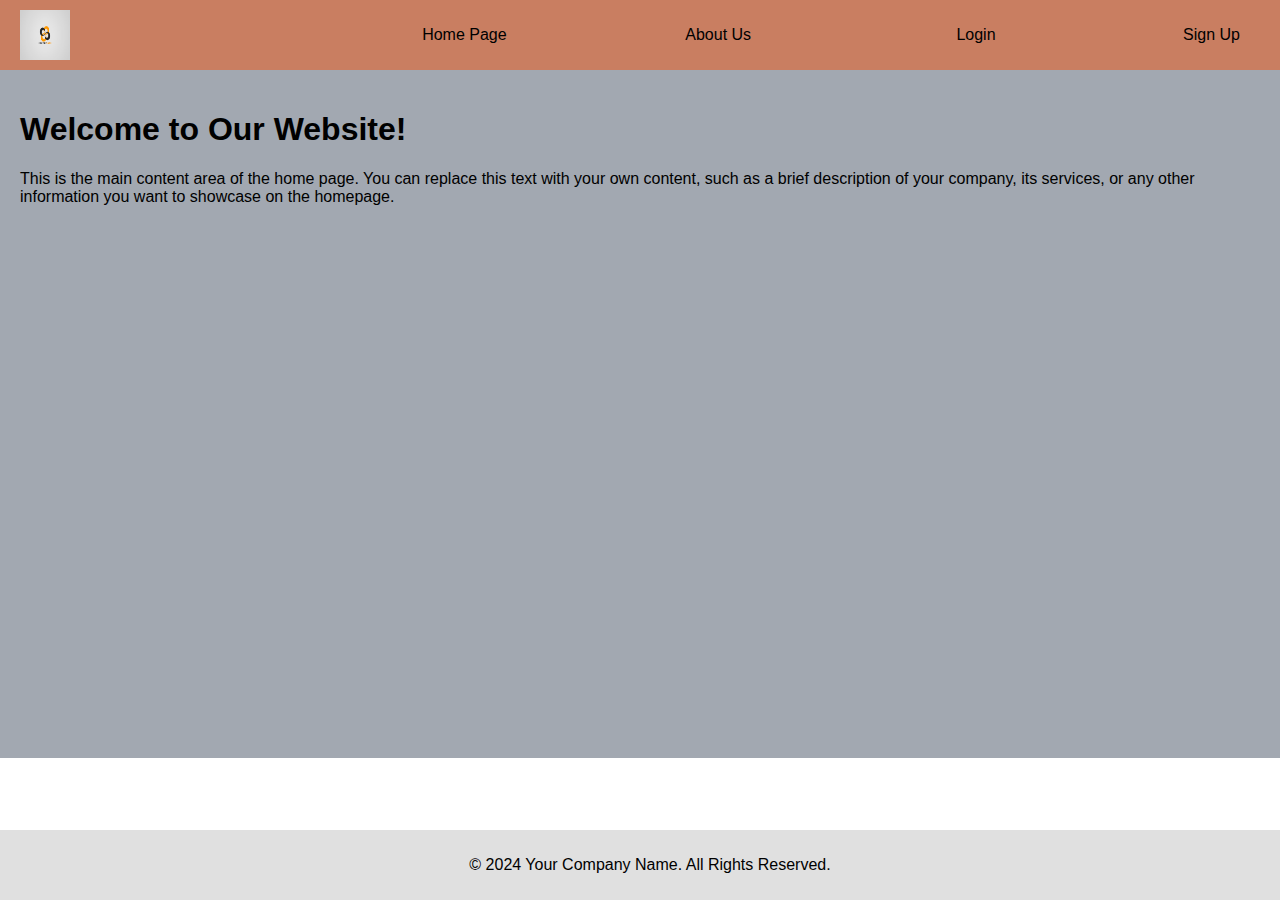
<file: index.html>
<!DOCTYPE html>
<html lang="en">

<head>
  <meta charset="UTF-8">
  <meta name="viewport" content="width=device-width, initial-scale=1.0">
  <title>Your Company Name - Home</title>
  <link rel="stylesheet" href="hpage.css">
</head>

<body>
  <header>
    <nav>
      <img src="logo.png" height="50px" width="50px"></img>
      <div>
        <ul>
          <li><a href="#">Home Page</a></li>
          <li><a href="about.html">About Us</a></li>
          <li><a href="login.html">Login</a></li>
          <li><a href="signUp.html">Sign Up</a></li>
        </ul>
      </div>
    </nav>
  </header>

  <main>
    <h1>Welcome to Our Website!</h1>
    <p>This is the main content area of the home page. You can replace this text with your own content, such as a brief
      description of your company, its services, or any other information you want to showcase on the homepage.</p>
  </main>

  <footer>
    <p>&copy; 2024 Your Company Name. All Rights Reserved.</p>
  </footer>
</body>

</html>
</file>
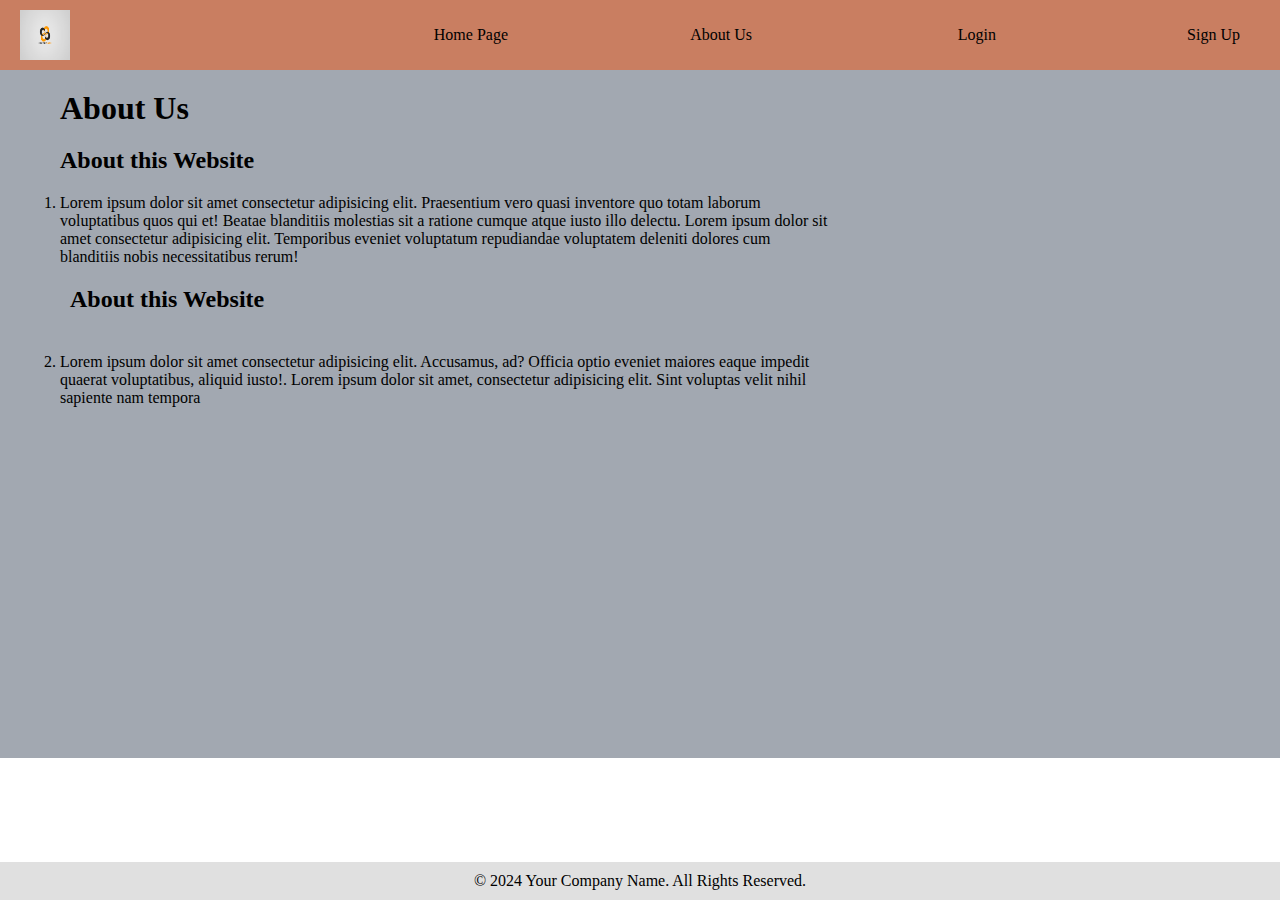
<file: about.html>
<!DOCTYPE html>
<html lang="en">

<head>
    <meta charset="UTF-8">
    <meta name="viewport" content="width=device-width, initial-scale=1.0">
    <title>Document</title>
    <link rel="stylesheet" href="astyle.css">
</head>

<body>
    <header>
        <nav>
            <img src="logo.png" height="50px" width="50px"></img>
            <div>
              <ul>
                <li><a href="index.html">Home Page</a></li>
                <li><a href="about.html">About Us</a></li>
                <li><a href="login.html">Login</a></li>
                <li><a href="signUp.html">Sign Up</a></li>
              </ul>
            </div>
          </nav>
    </header>
    <main>
        <h1>About Us</h1>
        <h2>About this Website</h2>
        <ol>
            <li value="1">
                <p>Lorem ipsum dolor sit amet consectetur adipisicing elit. Praesentium vero quasi inventore quo totam
                    laborum voluptatibus quos qui et! Beatae blanditiis molestias sit a ratione cumque atque iusto illo
                    delectu.
                    Lorem ipsum dolor sit amet consectetur adipisicing elit. Temporibus eveniet voluptatum repudiandae
                    voluptatem deleniti dolores cum blanditiis nobis necessitatibus rerum!
                </p>
            </li>
            <h2>About this Website</h2>
            <li value="2">
                <p>Lorem ipsum dolor sit amet consectetur adipisicing elit. Accusamus, ad? Officia optio eveniet maiores
                    eaque impedit quaerat voluptatibus, aliquid iusto!. Lorem ipsum dolor sit amet, consectetur
                    adipisicing elit. Sint voluptas velit nihil sapiente nam tempora 
                </p>
            </li>

        </ol>
    </main>
    <footer>
        <p>&copy; 2024 Your Company Name. All Rights Reserved.</p>
    </footer>

</body>

</html>
</file>
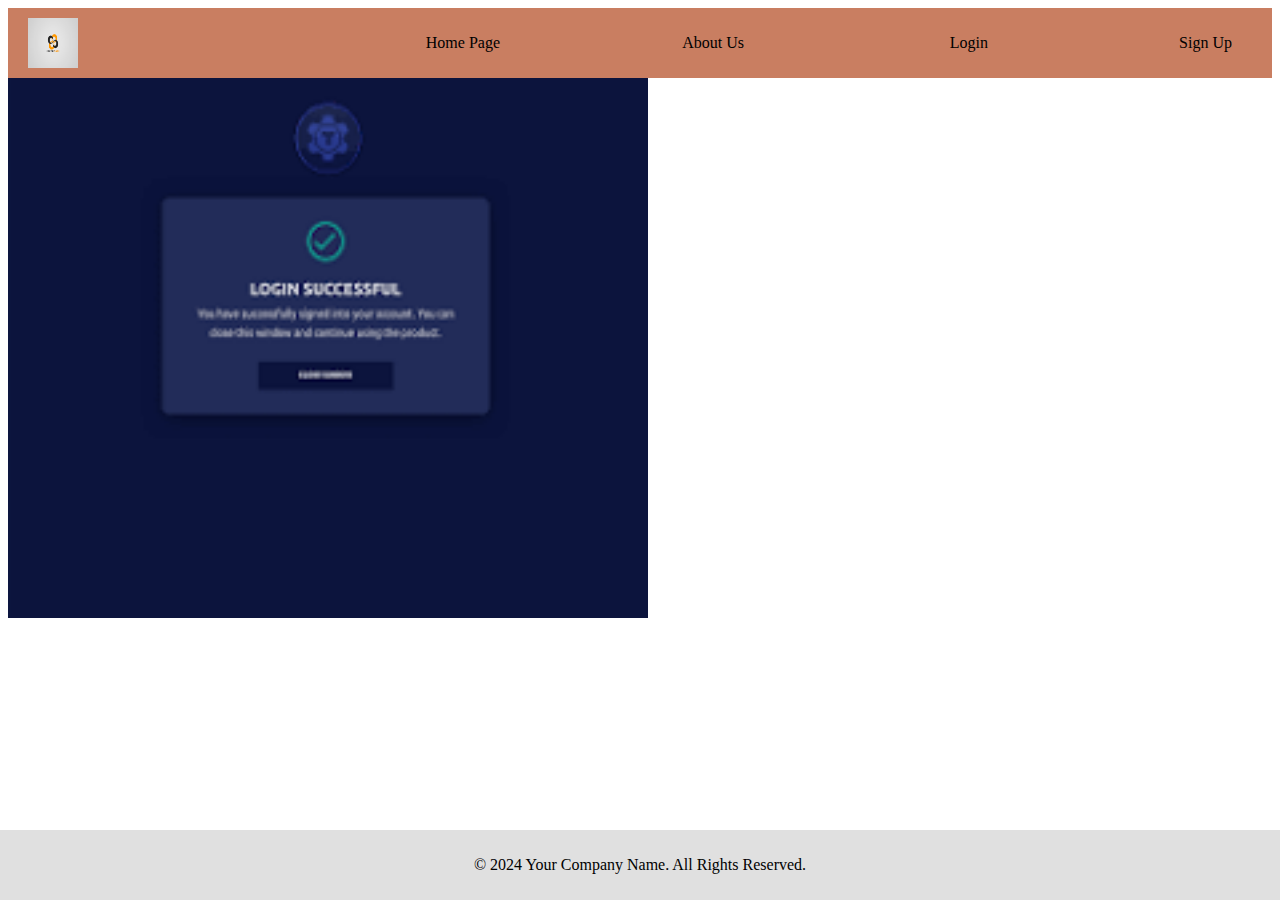
<file: landing.html>
<!DOCTYPE html>
<html lang="en">

<head>
    <meta charset="UTF-8">
    <meta name="viewport" content="width=device-width, initial-scale=1.0">
    <title>Document</title>

    <style>
        nav {
            display: flex;
            justify-content: space-between;
            align-items: center;
        }

        nav ul {
            list-style: none;
            margin: 0;
            padding: 0;
        }

        nav li {
            display: inline-block;
            text-align: end;
            width: 200px;
            margin-right: 20px;
            /* border: 3px solid black; */
            padding-left: 20px;
        }

        nav li img {
            align-items: start;
        }


        nav a {
            text-decoration: none;
            color: black;
        }

        nav a:hover {
            background-color:  #cf8c72;
            width: 100%;
            text-decoration: underline;
            border-radius: 5px;
        }

        footer {
            position: fixed;
            bottom: 0;
            left: 0;
            right: 0;
            background-color: #e0e0e0;
            text-align: center;
            padding: 10px;
        }


        .img {
            height: 60vh;
            width: 50vw;
            size: cover;
        }

        header {
            background-color: #c97e61;
            padding: 10px 20px;
        }
    </style>
</head>

<body>
    <header>
        <nav>
            <img src="logo.png" height="50px" width="50px"></img>
            <div>
                <ul>
                    <li><a href="index.html">Home Page</a></li>
                    <li><a href="about.html">About Us</a></li>
                    <li><a href="login.html">Login</a></li>
                    <li><a href="signUp.html">Sign Up</a></li>
                </ul>
            </div>
        </nav>
    </header>
    <main>
        <img class="img" src="image2.png">
        </div>
    </main>
    <div>

        <footer>
            <p>&copy; 2024 Your Company Name. All Rights Reserved.</p>
        </footer>
</body>

</html>
</file>
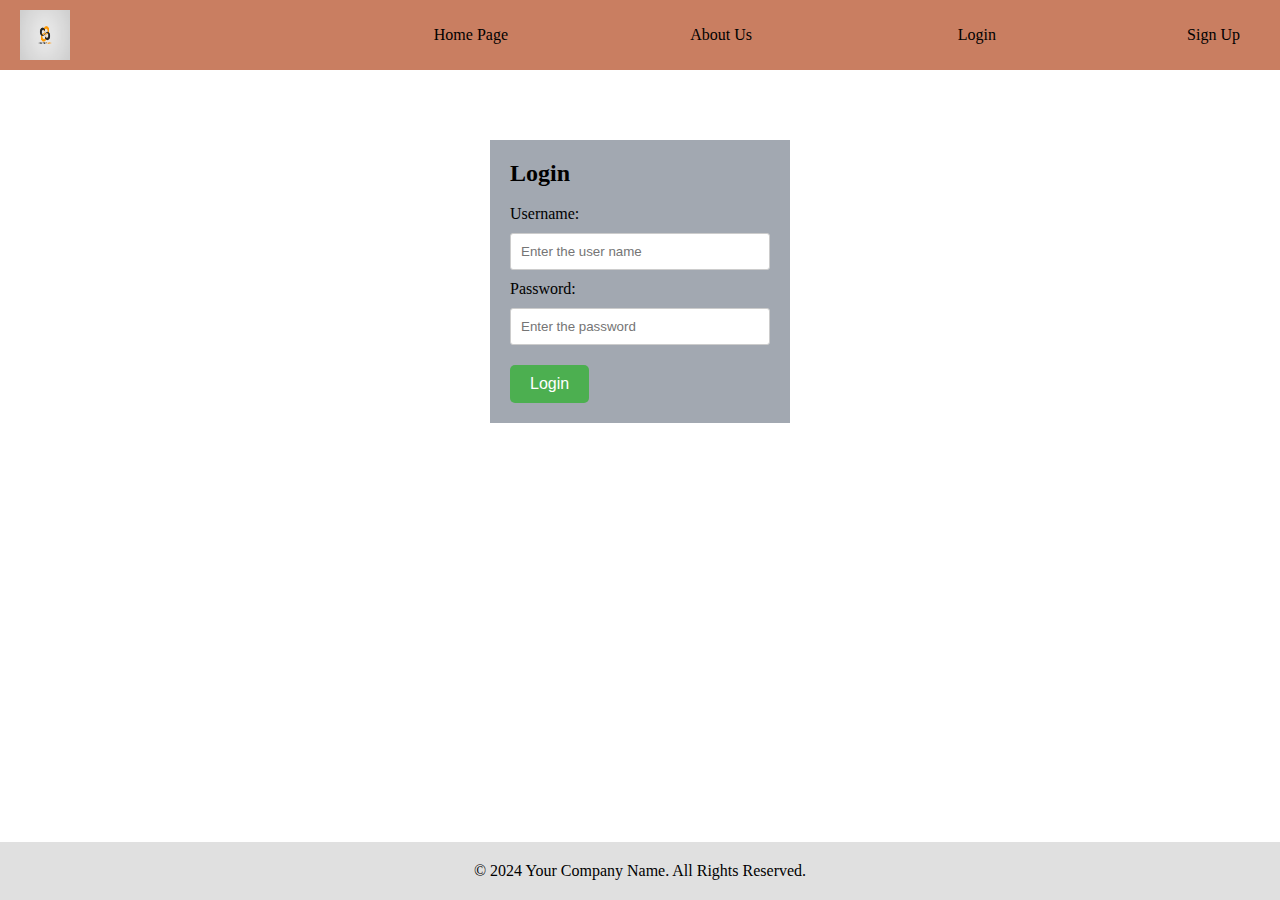
<file: login.html>
<!DOCTYPE html>
<html lang="en">

<head>
  <meta charset="UTF-8">
  <meta name="viewport" content="width=device-width, initial-scale=1.0">
  <title>Your Company Name - Login</title>
  <link rel="stylesheet" href="lstyle.css">
  <script src="lscript.js" defer></script>
</head>

<body>
  <header>
    <nav>
      <img src="logo.png" height="50px" width="50px"></img>
      <div>
        <ul>
          <li><a href="index.html">Home Page</a></li>
          <li><a href="about.html">About Us</a></li>
          <li><a href="login.html">Login</a></li>
          <li><a href="signUp.html">Sign Up</a></li>
        </ul>
      </div>
    </nav>
  </header>

  <main>
    <div class="login-container">
      <h2>Login</h2>
      <br>
      <form action="landing.html" method="post"> <label for="username">Username:</label>
        <input type="text" name="username" id="username" placeholder="Enter the user name" required>
        <br>
        <label for="password">Password:</label>
        <input type="password" name="password" id="password" placeholder="Enter the password" required>
        <br>

        <button class="button" type="submit">Login</button>
        <br>
      </form>
    </div>
  </main>

  <footer>
    <p>&copy; 2024 Your Company Name. All Rights Reserved.</p>
  </footer>
</body>

</html>
</file>
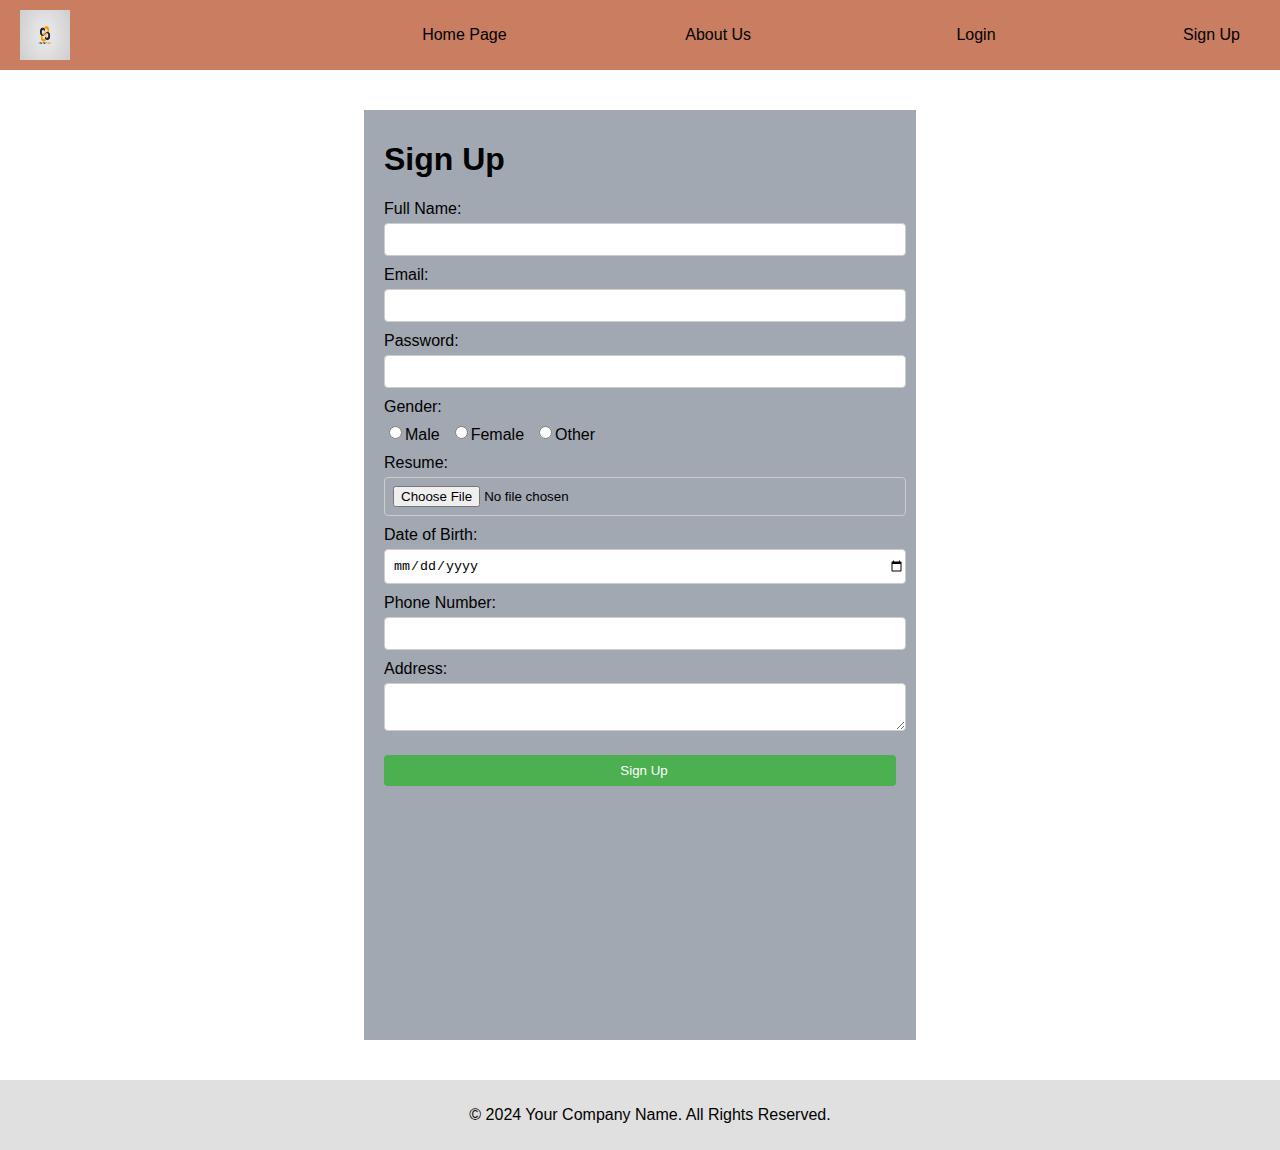
<file: signUp.html>
<!DOCTYPE html>
<html lang="en">

<head>
  <meta charset="UTF-8">
  <title>Sign Up</title>
  <link rel="stylesheet" href="hpage.css">
  <link rel="stylesheet" href="signstyle.css">
  <script src="signup.js" defer></script>
</head>

<body>
  <header>
    <nav>
      <img src="logo.png" height="50px" width="50px"></img>
      <div>
        <ul>
          <li><a href="index.html">Home Page</a></li>
          <li><a href="about.html">About Us</a></li>
          <li><a href="login.html">Login</a></li>
          <li><a href="signUp.html">Sign Up</a></li>
        </ul>
      </div>
    </nav>
  </header>

  <main>
    <div class="signUP">
      <h1>Sign Up</h1>
      <form id="signup-form" action="signUplanding.html" method="post" enctype="multipart/form-data">
        <label for="full-name">Full Name:</label>
        <input type="text" id="full-name" name="full-name" required>

        <label for="email">Email:</label>
        <input type="email" id="email" name="email" required>

        <label for="password">Password:</label>
        <input type="password" id="password" name="password" required>

        <label for="gender">Gender:</label>
        <div class="gender-group">
          <input type="radio" id="male" name="gender" value="male" required>
          <label for="male">Male</label>
          <input type="radio" id="female" name="gender" value="female" required>
          <label for="female">Female</label>
          <input type="radio" id="other" name="gender" value="other" required>
          <label for="other">Other</label>
        </div>


        <label for="resume">Resume:</label>
        <input type="file" id="resume" name="resume" required>

        <label for="dob">Date of Birth:</label>
        <input type="date" id="dob" name="dob" required>

        <label for="phone">Phone Number:</label>
        <input type="tel" id="phone" name="phone" required>

        <label for="address">Address:</label>
        <textarea id="address" name="address" required></textarea>

        <button type="submit" >Sign Up</button>
      </form>
    </div>
  </main>
  <footer>
    <p>&copy; 2024 Your Company Name. All Rights Reserved.</p>
  </footer>
</body>

</html>
</file>
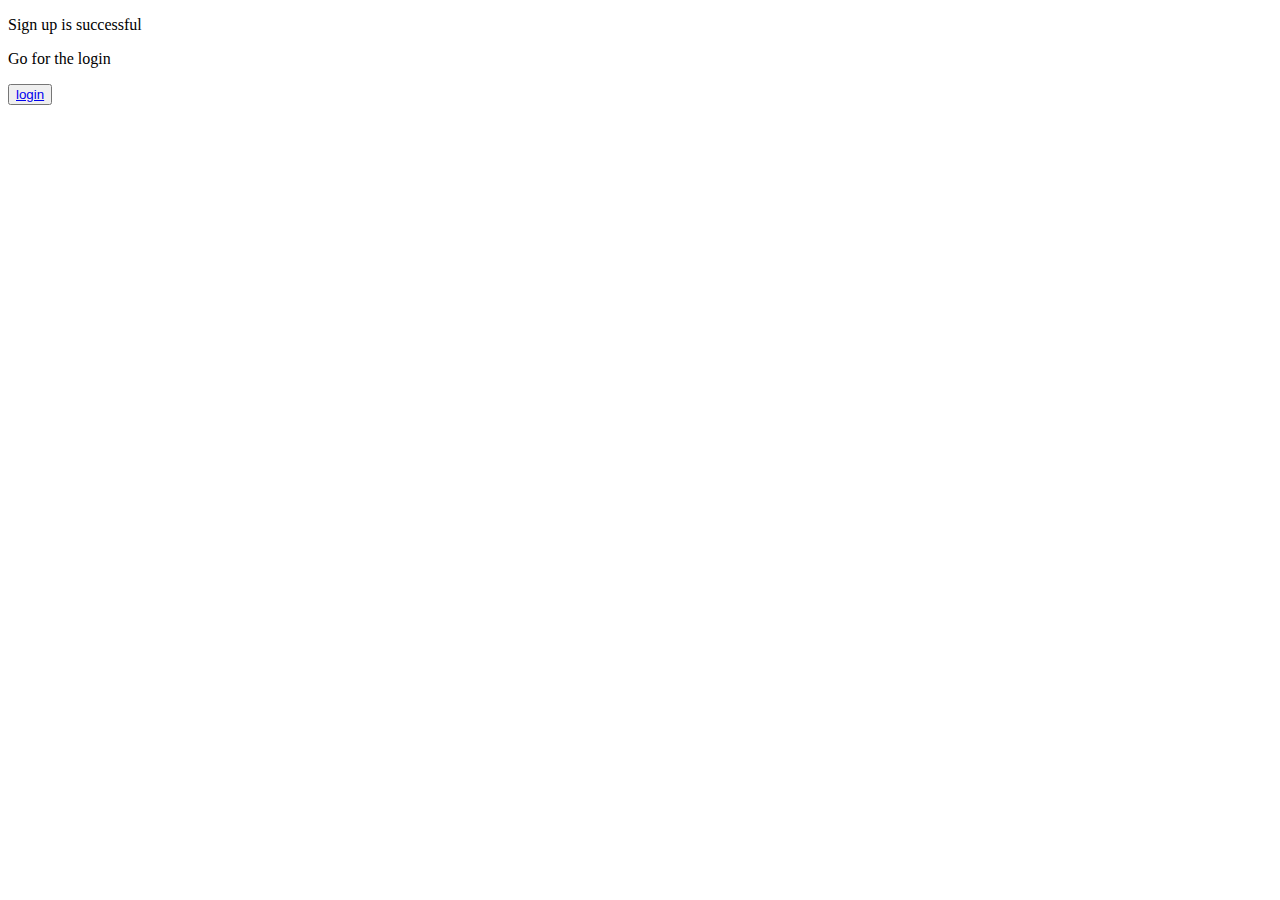
<file: signUplanding.html>
<!DOCTYPE html>
<html lang="en">
<head>
    <meta charset="UTF-8">
    <meta name="viewport" content="width=device-width, initial-scale=1.0">
    <title>Document</title>
</head>
<body>
    <main>
        <p>Sign up is successful </p>
        <p>Go for the login </p>
        <button ><a href="login.html"> login </a></button>
    </main>
</body>
</html>
</file>
<file: hpage.css>
body {
    font-family: Arial, sans-serif;
    margin: 0;
    padding: 0;
  }
  
  header {
    background-color:  #c97e61;
    padding: 10px 20px;
  }
  
  nav {
    display: flex;
    justify-content: space-between;
    align-items: center;
  }
  
  nav ul {
    list-style: none;
    margin: 0;
    padding: 0;
  }
  
  nav li {
    display: inline-block;
    text-align: end;
    width: 200px;
    margin-right: 20px;
    /* border: 3px solid black; */
    padding-left: 20px;
  }

  
  nav a {
    text-decoration: none;
    color: black;
  }
  nav a:hover {
     background-color: #cf8c72;
     text-decoration: underline;
     border-radius: 5px;
  }
  
  main {
    padding: 20px;
    height: 72vh;
    background-color: #a2a8b1;;
  }
  
  footer {
      position: fixed;
      bottom: 0;
      left: 0;
      right: 0;
      padding: 10px 0;
      width: 100%;
    background-color:#e0e0e0;
    text-align: center;
    margin:0;
    padding: 10px;
  }
</file>
<file: astyle.css>
*{
    margin: 0;
    padding: 0;
}

h1,h2{
    margin-left: 40px;
    margin-bottom: 20px;
}

ol h2{
    margin-left: 10px;
}

ol{
    display : flex;
    flex-direction: column;
    margin-left: 40px;
    gap: 20px;
}

ol li{
    width: 60vw;
}

ol li p{
    font-family: 'Times New Roman', Times, serif;
    font-size: medium;
    text-align: left;
    text-decoration: solid;
}

header {
    background-color: #c97e61;
    padding: 10px 20px;
  }

nav {
    display: flex;
    justify-content: space-between;
    align-items: center;
  }
  
  nav ul {
    list-style: none;
    margin: 0;
    padding: 0;
  }
  
  nav li {
    display: inline-block;
    text-align: end;
    width: 200px;
    margin-right: 20px;
    /* border: 3px solid black; */
    padding-left: 20px;
  }

  nav li img{
     align-items: start;
  }

  
  nav a {
    text-decoration: none;
    color: black;
  }

  nav a:hover {
    background-color: #cf8c72;
    text-decoration: underline;
    border-radius: 5px;
 }
 



  main {
    padding: 20px;
    height: 72vh;
    background-color: #a2a8b1;;
  }

  footer {
    position: fixed;
    bottom:0;
    left: 0;
    right: 0;
    background-color: #e0e0e0;
    text-align: center;
    padding: 10px;
  }
</file>
<file: lstyle.css>
*{
  margin: 0;
  padding: 0;
}
label {
  display: block;
  margin-bottom: 10px;
}

.login-container{
  background-color: #a2a8b1;
  padding: 20px 20px;

}

main{
  margin: 50px auto;
  width: 300px;
  padding: 20px;
  height: 60vh;

}

.button {
  background-color: #4CAF50; /* Green */
  border: none;
  color: white;
  padding: 10px 20px;
  text-align: center;
  text-decoration: none;
  display: inline-block;
  font-size: 16px;
  margin-top: 10px;
  cursor: pointer;
  border-radius: 5px;
}

.button:hover {
  background-color: #3e8e41; /* Darker green */
}



input[type="text"],
input[type="password"] {
width: 100%;
padding: 10px;
margin-bottom: 10px;
border: 1px solid #ccc;
border-radius: 3px;
box-sizing: border-box;
}




header {
  background-color: #c97e61;
  padding: 10px 20px;
}

nav {
  display: flex;
  justify-content: space-between;
  align-items: center;
}

nav ul {
  list-style: none;
  margin: 0;
  padding: 0;
}

nav li {
  display: inline-block;
  text-align: end;
  width: 200px;
  margin-right: 20px;
  /* border: 3px solid black; */
  padding-left: 20px;
}


nav a {
  text-decoration: none;
  color: black;
}

nav a:hover {
  background-color: #cf8c72;
  text-decoration: underline;
  border-radius: 5px;
}


footer {
  position: fixed;
  bottom: 0;
  left: 0;
  right: 0;
  background-color: #e0e0e0;
  text-align: center;
  padding: 20px;
}
</file>
<file: signstyle.css>
header{
  position: sticky;
  top: 0;
  left: 0;
  right:0;
  margin-bottom: 10px;
}

footer{
  position: relative;
  right: 0;
  left:0;
  /* display:none */
}

main{
  margin: 40px auto;
  width: 40vw;
  background-color: #a2a8b1;
  background-size: cover;
  height: 100vh;
  padding-top: 10px;
}

form label {
  display: block;
  margin-top: 10px;
}

form input, form textarea, form button {
  width: 100%;
  padding: 8px;
  padding-right: 0px;
  margin-top: 5px;
  border: 1px solid #ccc;
  border-radius: 4px;
}

form input[type="radio"] {
  width: auto;
}

form button {
  background-color: #4CAF50;
  color: white;
  border: none;
  cursor: pointer;
  margin-top: 20px;
}

form button:hover {
  background-color: #45a049;
}

/* Other existing styles */

/* Styling for gender radio buttons to display horizontally */
.gender-group {
  display: flex;
  align-items: center;
}

.gender-group label {
  margin-right: 10px;
}
</file>
